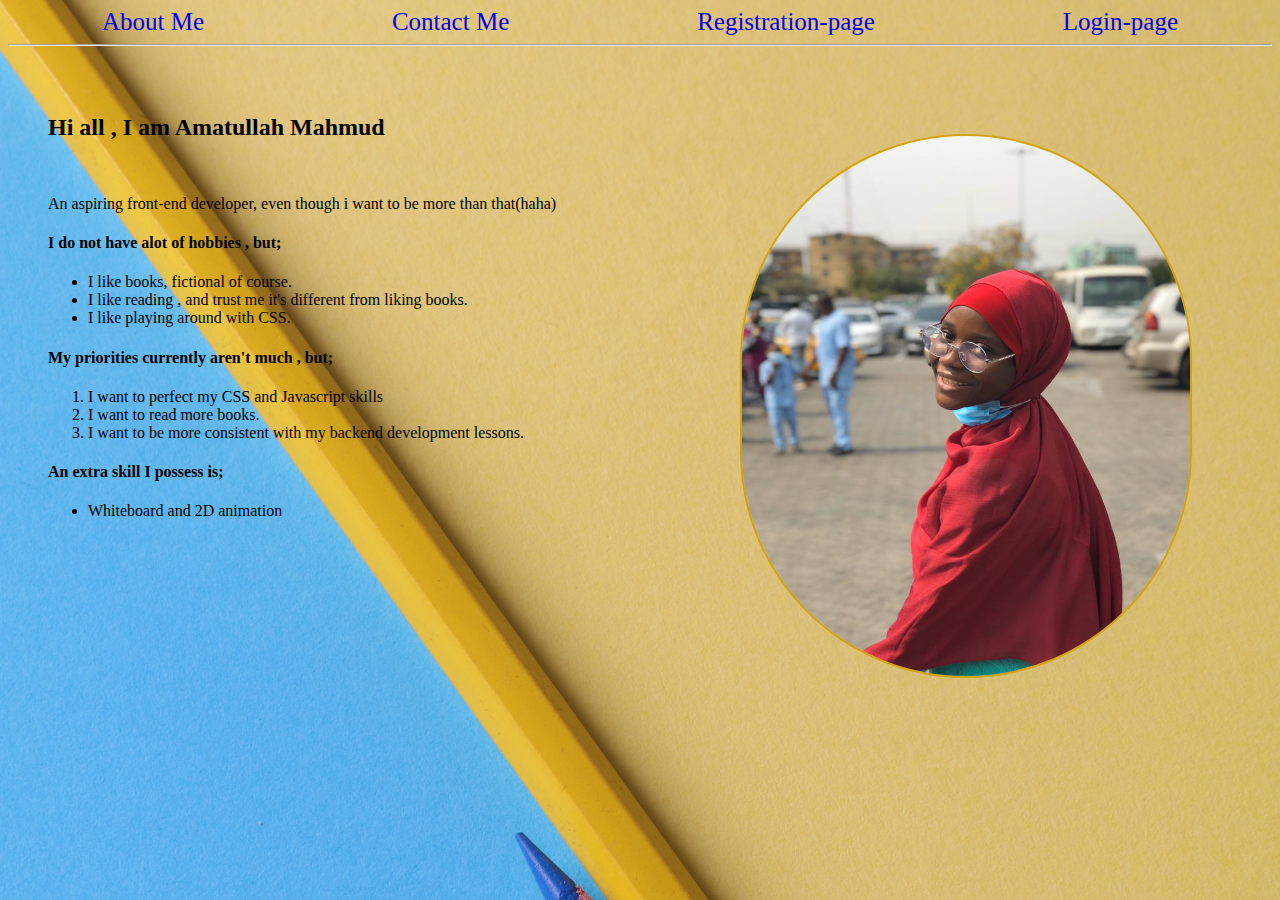
<file: index.html>
<!DOCTYPE html>
<html lang="en">
<head>
    <meta charset="UTF-8">
    <meta http-equiv="X-UA-Compatible" content="IE=edge">
    <meta name="viewport" content="width=device-width, initial-scale=1.0">
    <link rel="stylesheet" href="index.css">
    <title>About me </title>
</head>
<body>
    <header>
        <nav>
            <a href="./index.html"> About Me</a>
            <a href="./contactme.html"> Contact Me</a>
            <a href="./Registration-page.html" id="registration" style="flex-shrink: 0;">  Registration-page</a>
            <a href="./login.html" style="flex-shrink: 0;"> Login-page</a>
        </nav>
    </header>
    <hr>
    <div class="container">
        <div class="left-container">
            <h2> Hi all , I am Amatullah Mahmud </h2> <br>
             <p> An aspiring front-end developer, even though i want to be more than that(haha)</p>
             <h4> I do not have alot of hobbies , but;</h4>
              <ul> 
                <li>I like books, fictional of course.</li>
                <li> I like reading , and trust me it's different from liking books.</li>
                <li> I like playing around with CSS.</li>  
              </ul>
              <h4> My priorities currently aren't much , but;</h4>
              <ol>
                  <li> I want to perfect my CSS and Javascript skills</li>
                  <li> I want to read more books.</li>
                  <li>I want to be more consistent with my backend development lessons.</li>
              </ol>
              <h4>An extra skill I possess is;</h4>
              <ul>
                  <li>Whiteboard and 2D animation</li>
              </ul>
        </div>
        <div class="right-container">
            <h2 id="text">This is a picture of mine</h2>
            <img src="./my-picture.jpg" alt="my-picture" id="my-picture">
        </div>
    </div>
</body>
</html>
</file>
<file: index.css>
body{
    background-image: url(./pencil-background.jpg);
    background-size: cover;
}
nav{
    display: flex;
    justify-content: space-around;
    align-items: center;
    flex-wrap: wrap;
   
}

a{
    text-decoration: none;
    font-size: 25px;
}
a:hover{
    border: 2px solid beige;
    align-items: center;
    border-radius: 2rem;
    padding: 4px;
    width: 10%;
    height: 5vh;
    background: beige;
    color:rgb(25, 30, 87);
  text-align: center;
}
#registration:hover{
   width: 15%;
   padding: 2px;
}

.container{
    display: flex;
    justify-content: space-between;
    flex-wrap: wrap;
    
}
.left-container{
    margin: 5ch;
}
#text{
    display: none;
}
#my-picture{
    border: 2px solid rgb(211, 164, 9);
    border-radius: 40rem;
    height: 60vh;
    width: 35vw;
    margin: 10ch;
}
@media  (max-width:650px){ 
    nav{
        padding: 15px;
        justify-content: space-between;
    }
    a{
        font-size: 20px;
    }
    #text{
        display: inline;
    }
    #my-picture{
        height: 40vh;
        width: 50vw;
    }
}
</file>
